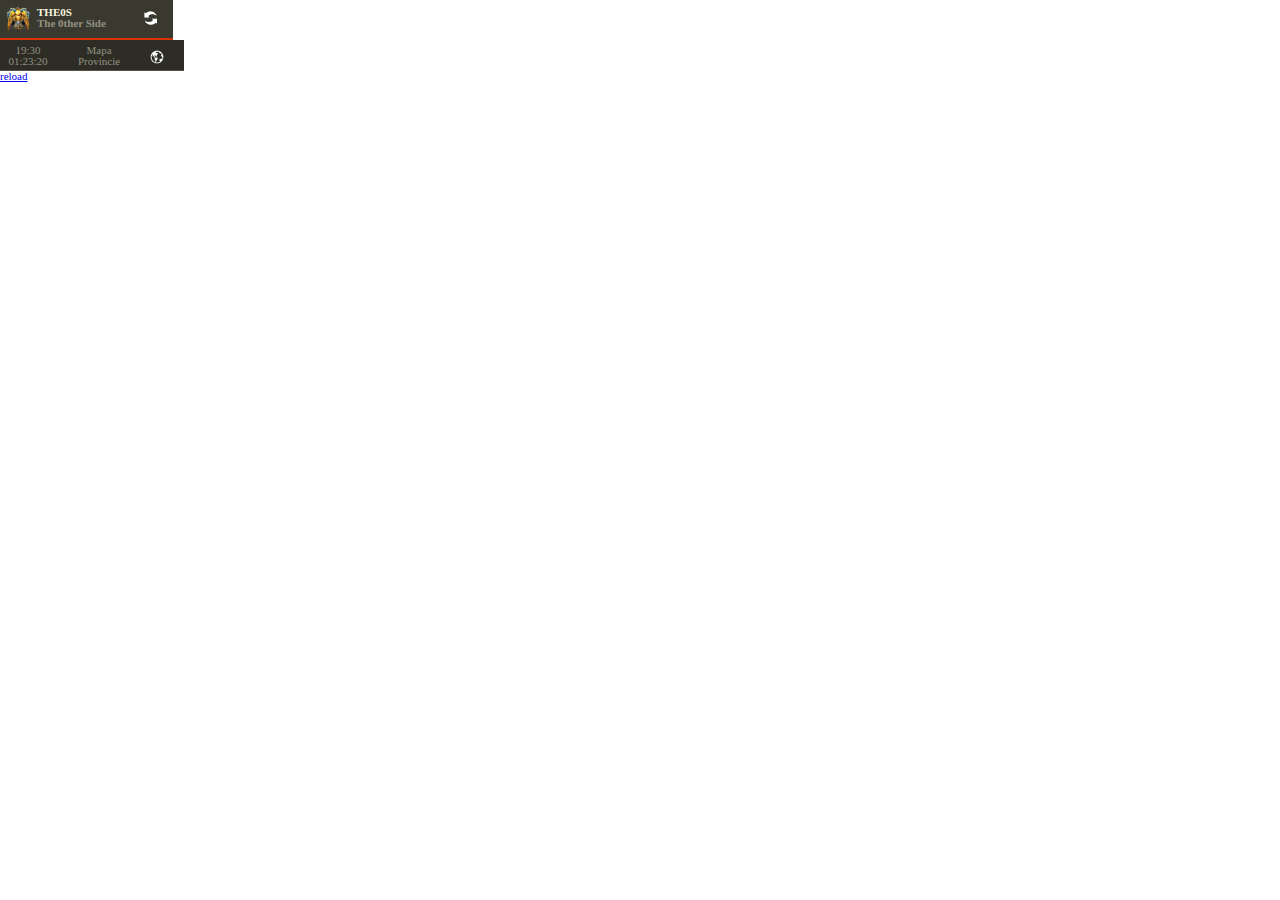
<file: index.html>
<!DOCTYPE html>
<html>
	<head>

		<meta http-equiv="Content-Type" content="text/html; charset=UTF-8">
		<link rel="stylesheet" href="css/reset.css"/>
		<link rel="stylesheet" href="css/style2.css"/>
		
		<script type="text/javascript" src="js/libs/jquery-1.11.1.min.js"></script>
		<script type="text/javascript" src="js/libs/json2.js"></script>
		
		<script type="text/javascript" src="js/models/MaptacticProxy.js"></script>

		<script type="text/javascript" src="js/models/WG_API.js"></script>
		<script type="text/javascript" src="js/models/Maps.js"></script>
		<script type="text/javascript" src="js/models/Clans.js"></script>
		
		<script type="text/javascript" src="js/models/Provinces.js"></script>
		<script type="text/javascript" src="js/models/Battles.js"></script>
		
		<script type="text/javascript" src="js/GADGET.js"></script>
		<script type="text/javascript" src="js/GADGET_DETAIL.js"></script>
		<script type="text/javascript" src="js/app.js"></script>
	</head>
	<body id="index">
		<div id="header">
			<img id="clanLogo" src="img/emblem_32x32.png" width="24" />
			<div id="clanInfo">
				<h1>THE0S</h1>
				<h2>The 0ther Side</h2>
			</div>
			<img id="refresh" src="img/refresh-white.png" width="18" onclick="GADGET.loadBattles();" />
			<div class="clearfix"></div>
		</div>
		
		<div id="list">
			<div class="row" id="rowTamplate" onclick="GADGET.toggleDetail(this);">
				<div class="col-1">
					<p class="battleTime white">19:30</p>
					<p class="timer gold">01:23:20</p>
				</div>
				<div class="col-2">
					<p class="map white">Mapa</p>
					<p class="province">Provincie</p>
				</div>
				<div class="col-3">
					<a class="url">&nbsp;</a>
				</div>
				<div class="clearfix"></div>
			</div>
			<div class="row selected">
				<div class="col-1">
					<p class="time">19:30</p>
					<p>01:23:20</p>
				</div>
				<div class="col-2">
					<p>Mapa</p>
					<p>Provincie</p>
				</div>
				<div class="col-3">
					<a class="url">&nbsp;</a>
				</div>
				<div class="clearfix"></div>
			</div>
		</div>
		<div class="clearfix"></div>
		<a href="#">reload</a>
		<div id="debug">DEBUG:</div>
	</body>
</html>
</file>
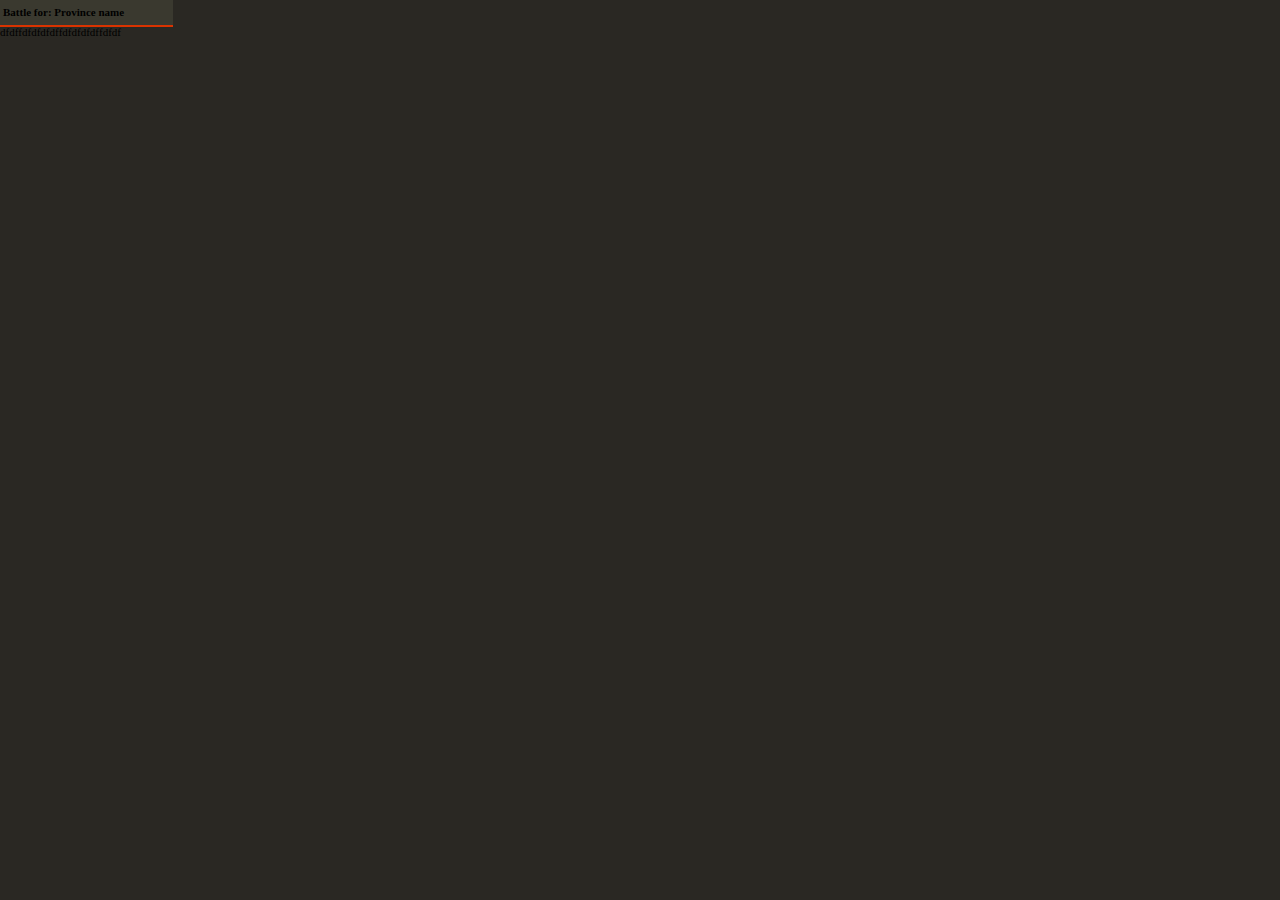
<file: detail.html>
<!DOCTYPE html>
<html>
	<head>
		<meta http-equiv="Content-Type" content="text/html; charset=UTF-8">
		<link rel="stylesheet" href="css/reset.css"/>
		<link rel="stylesheet" href="css/style2.css"/>
		
		<script type="text/javascript" src="js/libs/jquery-1.11.1.min.js"></script>
		<script type="text/javascript" src="js/libs/json2.js"></script>

		<script type="text/javascript" src="js/models/MaptacticProxy.js"></script>
		
		<script type="text/javascript" src="js/models/WG_API.js"></script>
		<script type="text/javascript" src="js/models/Maps.js"></script>
		<script type="text/javascript" src="js/models/Clans.js"></script>
		<script type="text/javascript" src="js/models/Provinces.js"></script>
		<script type="text/javascript" src="js/models/Battles.js"></script>
		
		
		<script type="text/javascript" src="js/GADGET.js"></script>
		<script type="text/javascript" src="js/GADGET_DETAIL.js"></script>
		<script type="text/javascript" src="js/app.js"></script>
	</head>
	<body id="detail">
		<div id="header">
			Battle for: Province name
		</div>
		<div id="detailList">
			<div class="row">
				<div class="col-1">
					dfdf
				</div>
				<div class="col-2">
					fdfdf
				</div>
			</div>
			<div class="row">
				<div class="col-1">
					dfdf
				</div>
				<div class="col-2">
					fdfdf
				</div>
			</div>
			<div class="row">
				<div class="col-1">
					dfdf
				</div>
				<div class="col-2">
					fdfdf
				</div>
			</div>
		</div>
	<!--	
		<table id="layout">
			<thead>
				<tr>
					<th colspan="2">Detail</th>
				</tr>
			</thead>
			<tbody>
				<tr>
					<th>Province</th>
					<td><a class="province">-</a></td>
				</tr>
				<tr>
					<th>Map</th>
					<td><a class="map">-</a></td>
				</tr>
				<tr>
					<th>Time</th>
					<td class="battleTime">-</td>
				</tr>
				<tr>
					<th>Owner</th>
					<td><a class="owner" href=""><span class="tag">-</span> <img class="logo" width="16" /></a></td>
				</tr>
				<tr>
					<th>Type</th>
					<td class="type">-</td>
				</tr>
				<tr>
					<th>Income</th>
					<td>
						<span class="income">-</span>
						<span class="ico_gold"></span>
					</td>
				</tr>
				<tr>
					<th>Chips</th>
					<td>-</td>
				</tr>
				<tr>
					<td colspan="2" class="mapImage">
					</td>
				</tr>
			</tbody>
		</table>-->
		<div id="debug">DEBUG:</div>
	</body>
</html>
</file>
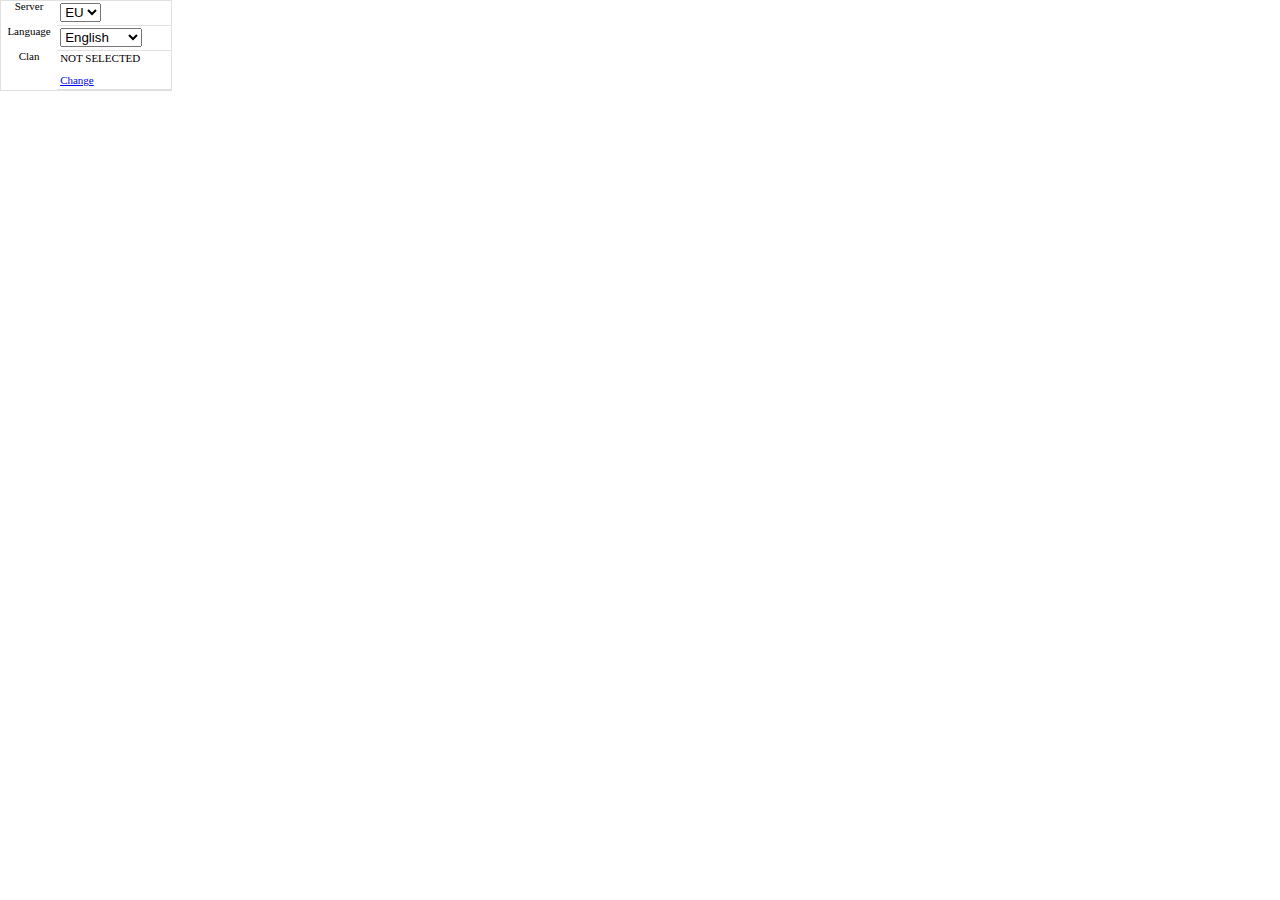
<file: settings.html>
<!DOCTYPE html>
<html>
	<head>
		<meta http-equiv="Content-Type" content="text/html; charset=UTF-8">
		<link rel="stylesheet" href="css/reset.css"/>
		<link rel="stylesheet" href="css/style.css"/>
		
		<script type="text/javascript" src="js/libs/jquery-1.11.1.min.js"></script>
		<script type="text/javascript" src="js/libs/json2.js"></script>
		
		<!--<script type="text/javascript" src="js/models/MaptacticProxy.js"></script>-->

		<script type="text/javascript" src="js/models/WG_API.js"></script>
		<script type="text/javascript" src="js/models/Maps.js"></script>
		<script type="text/javascript" src="js/models/Clans.js"></script>
		
		<script type="text/javascript" src="js/models/Provinces.js"></script>
		<script type="text/javascript" src="js/models/Battles.js"></script>
		
		<script type="text/javascript" src="js/GADGET.js"></script>
		<!--<script type="text/javascript" src="js/GADGET_DETAIL.js"></script>-->
		<script type="text/javascript" src="js/GADGET_SETTINGS.js"></script>
		<script type="text/javascript" src="js/app.js"></script>
	</head>
	<body id="settings">
		<table>
			<tr>
				<th>Server</th>
				<td><select id="server" name="server"></select></td>
			</tr>
			<tr>
				<th>Language</th>
				<td><select id="language" name="language"></select></td>
			</tr>
			<tr id="selectedClan">
				<th>Clan</th>
				<td>
					<img class="logo" style="display: none;" />
					<span class="tag">NOT SELECTED</span><br />
					<small class="id"></small><br/>
					<a onclick="GADGET_SETTINGS.changeClan();" href="#">Change</a>
				</td>
			</tr>
			<tr id="searchClan" style="display: none;">
				<th>Search clan</th>
				<td>
					<input name="clan" type="text" maxlength="9" size="9" onkeyup="GADGET_SETTINGS.updateClan(this);" />
					<div id="clanlist">
						
					</div>
				</td>
			</tr>
		</table>
		<div id="debug">DEBUG:</div>		
	</body>
</html>
</file>
<file: css/style2.css>
/* 
    Created on : 21.10.2014, 18:17:20
    Author     : Pavel
*/

#header {
	background-color: #3a392f;
}

#list,
#detail {
	background-color: #2a2823;
}

/** Layout */
body
{
	margin: 0;
	width: 170px;
	font-family: Segoe UI;
	font-size: 11px;
}

.clearfix{
	clear: both;
}

#debug {
	height: 200px;
	overflow-y: scroll;
	background-color: yellow;
}

/** Header */
#header {
	padding: 7px 0 7px 3px;
	border-bottom: 2px solid #da3300;
	width: 100%;
	font-weight: bold;
}
#header #clanLogo{
	padding: 0 7px 0 3px;
	float: left;
}

#header #clanInfo{
	width: 62%;
	float: left;
}

#header h1 {
	color: #f9f6dd;
}

#header h2 {
	color: #929283;
}

#header #refresh {
	padding-top: 2px;
	cursor: pointer;
}
/** #Header */

/** List */
#list {
	color: #929283;
}

#list .row {
	padding: 5px 7px 3px 7px;
	width: 100%;
	border-bottom: 1px solid #555243;
	cursor: pointer;
}

#list .row.selected {
	background-color: #2d2c25;
}

#list .row .col-1,
#list .row .col-2,
#list .row .col-3 {
	float: left;
	text-align: center;
	vertical-align: middle;
}

#list .row .col-1 {
	width: 42px; //25%
}

#list .row .col-2 {
	padding: 0 10px 0 10px;
	width: 80px;
}

#list .row .col-3 {
}

#list a.url {
	margin-top: 4px;
	width: 16px;
	height: 16px;
	display: block;
	background: url(../img/earth-white.png);
	cursor: pointer;
}

#list #rowTamplate {
	display: none;
}

#list .white{
	color: #f9f6dd;
}

#list .gold{
	color: #f9d088;
}

#list .battleTime,
#list .map {
	padding-bottom: 2px;
}
/** #List */

/** Detail */

#detail .row {
	width: 100%;
}

#detail .col-1,
#detail .col-2 {
	float: left;	
}
/** #Detail */
</file>
<file: css/style.css>
body
{
	margin: 0;
	width: 170px;
	font-family: Segoe UI;
	font-size:11px;
	border: 1px solid #e0e0e0;
}
	body#detail {
		width: 170px;
	}

table{
	width: 100%;
	background-color: #FFF;
}
	#detail table{
		position: absolute;
		top: 0px;
	}

#index table th,
#detail table thead th{
	color: #FFF;
	padding: 5px 0;
	background-color: #4e342e;
}
	#detail table tbody th{
		width: 40%;
		padding-left: 7px;
		border-bottom: 1px solid #e0e0e0;
		text-align: left;
	}

#index table tr {
	cursor: pointer;
}
	#index table tr.selected {
		background-color: #70F50A;
	}

table tr td {
	border-bottom: 1px solid #e0e0e0;
	padding: 2px 3px 3px 3px;
	vertical-align: middle;
}

	#index td {
		text-align: center;
	}
	
	
#index a.url {
	width: 16px;
	height: 16px;
	display: block;
	background: url(../img/earth26.png);
}

.ico_gold {
	background: url("../img/currency-ico.png") no-repeat scroll -13px 0 transparent;
	display: inline-block;
	height: 10px;
	width: 13px;
	padding: 0;
}

td.mapImage {
	padding: 0px;
}

#debug {
	height: 100px;
	overflow-y: scroll;
	background-color: yellow;
	
}
	#detail #debug{
		position: absolute;
		bottom: 0px;
		width: 100%;
	}
</file>
